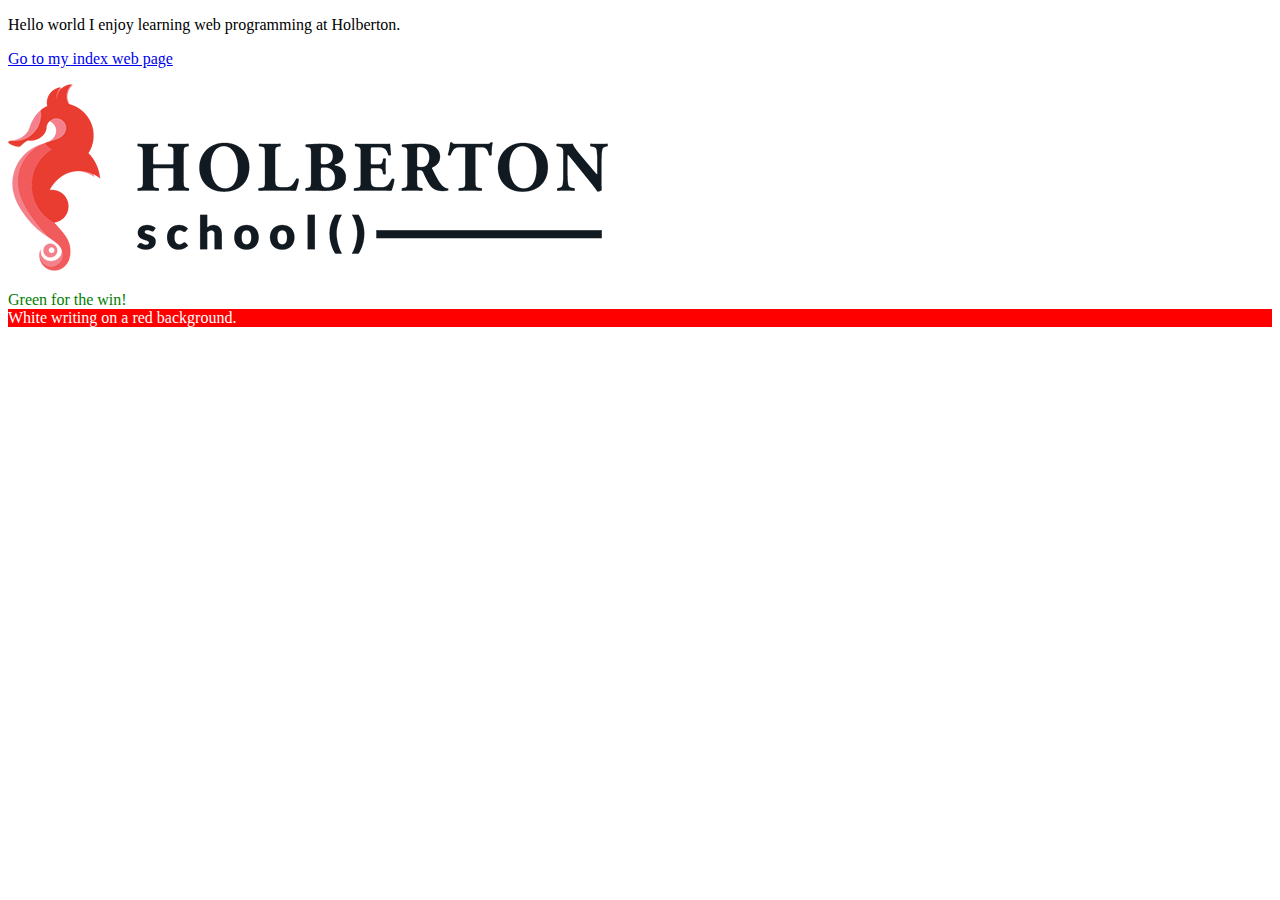
<file: mysecondwebpage.html>
<!DOCTYPE html>
<html>
  <head>
    <meta charset="utf-8">
    <title>My New Web Page</title>
  </head>
  <body>
     <p>Hello world I enjoy learning web programming at Holberton.</p>

<p><a href="index.html">Go to my index web page</a></p>

<p><a href="https://www.holbertonschool.com/"><img src="holberton-logo.png"></a></p>

<div style="color:green">Green for the win!</div>
      <div style="background-color:red;color:white;" ">White writing on a red background.</div>

</body>
</html>
</file>
